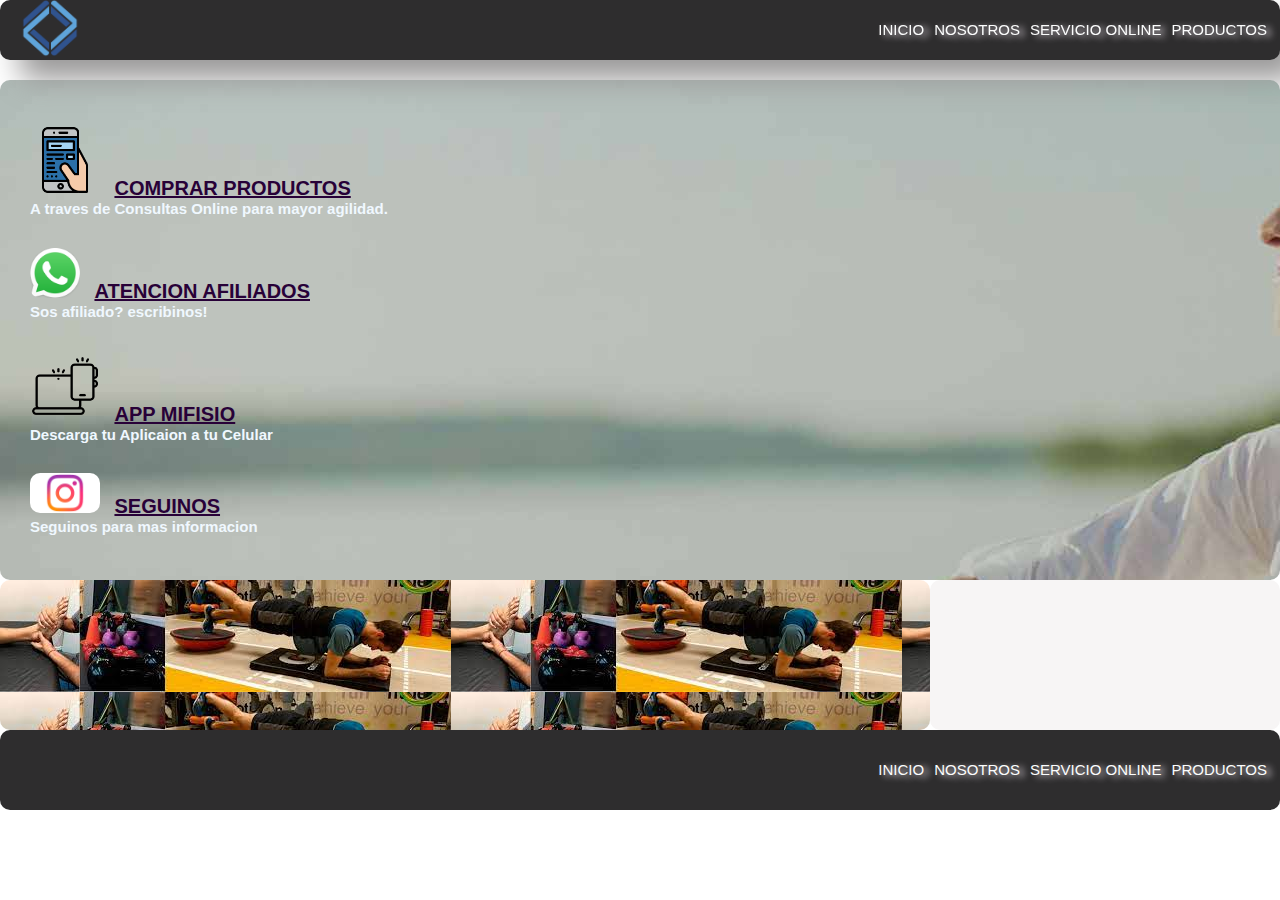
<file: assets/index.html>
<!DOCTYPE html>
<html lang="en">
<head>
    <meta charset="UTF-8">
    <meta http-equiv="X-UA-Compatible" content="IE=edge">
    <meta name="viewport" content="width=device-width, initial-scale=1.0">    
    <title>INICIO</title>
    <link href="https://unpkg.com/aos@2.3.1/dist/aos.css" rel="stylesheet">
    <link rel="stylesheet" href="./css/style.css">
</head>
<body></body>
    <div class="container">
        <nav data-aos="fade-down" class="navbar">
            <div class="logo">
                <img src="./img/logonum.png" width="60px">

            </div>          
            <ul>
                <li><a href="./index.html">INICIO</a></li>
                <li><a href="./page/nosotros.html">NOSOTROS</a></li>
                <li><a href="./page/serviciosOnline.html">SERVICIO ONLINE</a></li>
                <li><a href="./page/productos.html">PRODUCTOS</a></li>
                
            </ul>
    
        </nav>
        <header class="header">
            
            <div>
                <img class="imgUno" src="./img/smartphone.png" width="70px">
                <a  class="Gestion" href="./page/productos.html">COMPRAR PRODUCTOS</a>
                <p>A traves de Consultas Online para mayor agilidad.</p>
            </div>
            <div >
                <img class="imgDos" src="./img/whatsapp.png" width="50px">
                <a  class="Gestion" href="./page/serviciosOnline.html"> ATENCION AFILIADOS</a>
                <p>Sos afiliado? escribinos!</p>
            </div>
            <div>
                <img class="imgTres" src="./img/artilugio.png" width="70px">
                <a class="Gestion" href="">APP MIFISIO</a>
                <p> Descarga tu Aplicaion a tu Celular</p>    
            </div> 
            <div>
                <img class="imgTres" src="./img/insta.png" width="70px">
                <a class="Gestion" href="">SEGUINOS</a>
                <p>Seguinos para mas informacion </p>    
            </div>          
        
        </header>
        <main class="main">
          <div></div>
    
        </main>
        <aside data-aos="fade-up" class="sidebar">
            <section class="vieoskine">
                <iframe width="350" height="149" src="https://www.youtube.com/embed/BYFGOq_nQMw" title="YouTube video player" frameborder="0" allow="accelerometer; autoplay; clipboard-write; encrypted-media; gyroscope; picture-in-picture" allowfullscreen></iframe>
            </section>  
        </aside>
        <footer  class="footer">
            <ul>
                <li><a href="./index.html">INICIO</a></li>
                <li><a href="./page/nosotros.html">NOSOTROS</a></li>
                <li><a href="./page/serviciosOnline.html">SERVICIO ONLINE</a></li>
                <li><a href="./page/productos.html">PRODUCTOS</a></li>
                
            </ul>
        </footer>
    </div>
    <script src="https://unpkg.com/aos@2.3.1/dist/aos.js"></script>
    <script>
        AOS.init();
    </script>    
</body>
</html>
</file>
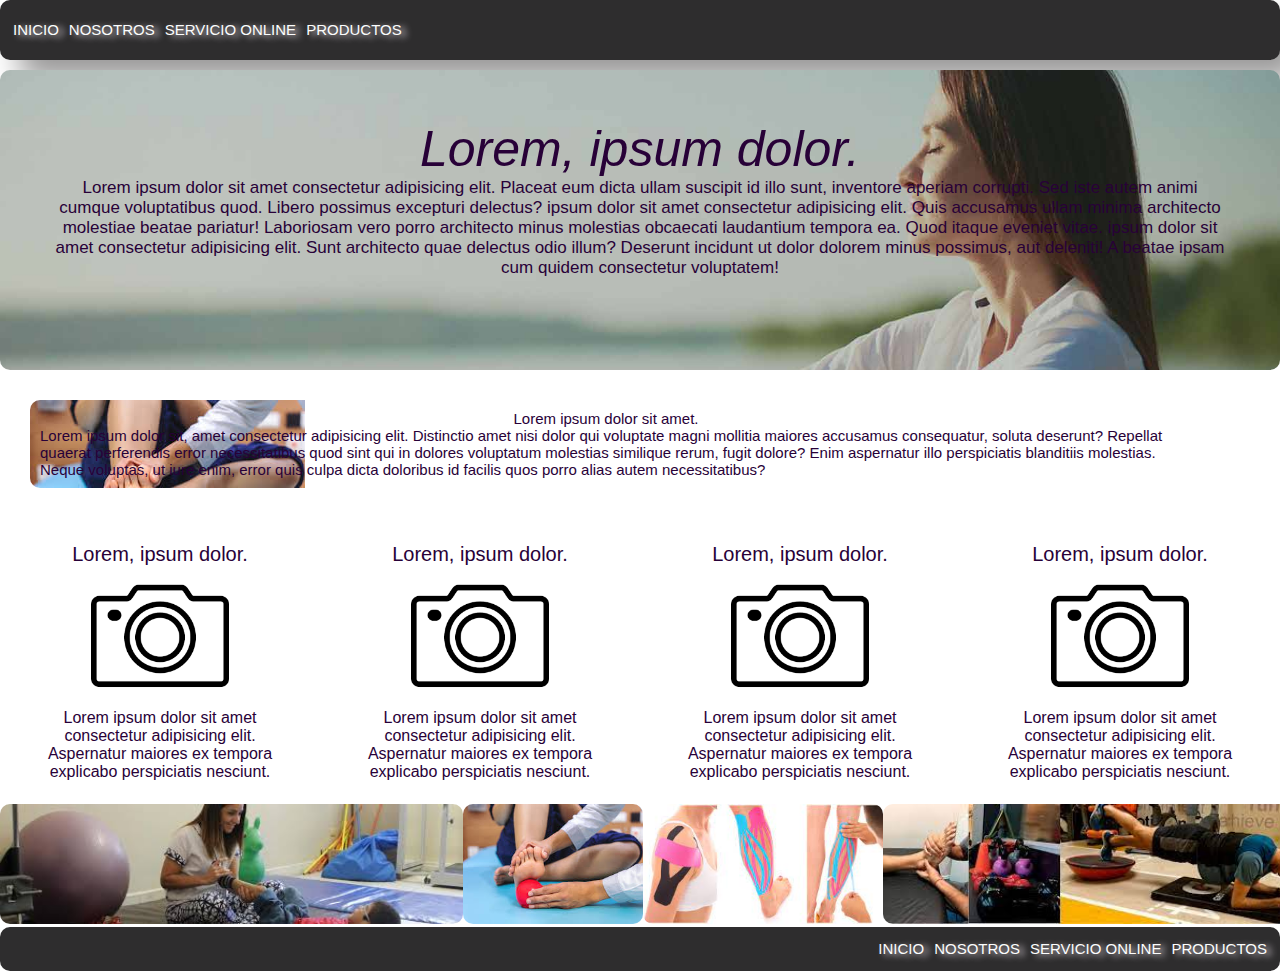
<file: assets/page/nosotros.html>
<!DOCTYPE html>
<html lang="en">
<head>
    <meta charset="UTF-8">
    <meta http-equiv="X-UA-Compatible" content="IE=edge">
    <meta name="viewport" content="width=device-width, initial-scale=1.0">    
    <title>NOSOTROS</title>
    <link rel="stylesheet" href="../css/style.css">
   
</head>
<body>
       
    <nav class="navbar">
        
            <ul>
                <li><a href="../index.html">INICIO</a></li>
                <li><a href="./nosotros.html">NOSOTROS</a></li>
                <li><a href="./serviciosOnline.html">SERVICIO ONLINE</a></li>
                <li><a href="./productos.html">PRODUCTOS</a></li>
                
            </ul>
            
    </nav>
<div class="NosotrosGrid"> 
    <header class="headNos">    
        <div class="nosotrosimg">
            <H1>Lorem, ipsum dolor.</H1>
            <P>Lorem ipsum dolor sit amet consectetur adipisicing elit. Placeat eum dicta ullam suscipit id illo sunt, inventore aperiam corrupti. Sed iste autem animi cumque voluptatibus quod. Libero possimus excepturi delectus? ipsum dolor sit amet consectetur adipisicing elit. Quis accusamus ullam minima architecto molestiae beatae pariatur! Laboriosam vero porro architecto minus molestias obcaecati laudantium tempora ea. Quod itaque eveniet vitae. ipsum dolor sit amet consectetur adipisicing elit. Sunt architecto quae delectus odio illum? Deserunt incidunt ut dolor dolorem minus possimus, aut deleniti! A beatae ipsam cum quidem consectetur voluptatem!</P>

        </div>
    </header> 
     
    <main class="mainNos">
        <div class="descrip">
            <h4 class="desc__titulo">Lorem ipsum dolor sit amet.</h4>
            <p class="desc__parrafo">Lorem ipsum dolor sit, amet consectetur adipisicing elit. Distinctio amet nisi dolor qui voluptate magni mollitia maiores accusamus consequatur, soluta deserunt? Repellat quaerat perferendis error necessitatibus quod sint qui in dolores voluptatum molestias similique rerum, fugit dolore? Enim aspernatur illo perspiciatis blanditiis molestias. Neque voluptas, ut iure enim, error quis culpa dicta doloribus id facilis quos porro alias autem necessitatibus?</p>
        </div>
        <div class="tarjetas">
            <div class="tarjeta">
                <h2 class="tarjeta__titulo">Lorem, ipsum dolor.</h2>
                <img class="tarjeta__img" src="../img/fotospng.png" alt="">
                <p class="tarjeta__text">Lorem ipsum dolor sit amet consectetur adipisicing elit. Aspernatur maiores ex tempora explicabo perspiciatis nesciunt.</p>
            </div>
            <div class="tarjeta">
                <h2 class="tarjeta__titulo">Lorem, ipsum dolor.</h2>
                <img class="tarjeta__img" src="../img/fotospng.png" alt="">
                <p class="tarjeta__text">Lorem ipsum dolor sit amet consectetur adipisicing elit. Aspernatur maiores ex tempora explicabo perspiciatis nesciunt.</p>
            </div>
            <div class="tarjeta">
                <h2 class="tarjeta__titulo">Lorem, ipsum dolor.</h2>
                <img class="tarjeta__img" src="../img/fotospng.png" alt="">
                <p class="tarjeta__text">Lorem ipsum dolor sit amet consectetur adipisicing elit. Aspernatur maiores ex tempora explicabo perspiciatis nesciunt.</p>
            </div>
            <div class="tarjeta">
                <h2 class="tarjeta__titulo">Lorem, ipsum dolor.</h2>
                <img class="tarjeta__img" src="../img/fotospng.png" alt="">
                <p class="tarjeta__text">Lorem ipsum dolor sit amet consectetur adipisicing elit. Aspernatur maiores ex tempora explicabo perspiciatis nesciunt.</p>
            </div>
        </div>
    </main>
     
    <aside class="sidebarNos">
        <div class="asideimg">
            <img class="img1" src="../img/images3.jpg" alt="">
            <img class="img2" src="../img/Kine.jpg" alt="">
            <img class="img3" src="../img/kineUno.jpg" alt="">
            <img class="img4" src="../img/kineºDos.jpg" alt="">
        </div>
    </aside>
</div>

    <footer class="footer">
        <ul>
            <li><a href="../index.html">INICIO</a></li>
            <li><a href="./nosotros.html">NOSOTROS</a></li>
            <li><a href="./serviciosOnline.html">SERVICIO ONLINE</a></li>
            <li><a href="./productos.html">PRODUCTOS</a></li>
         </ul>
    </footer>

</body>
</html>
</file>
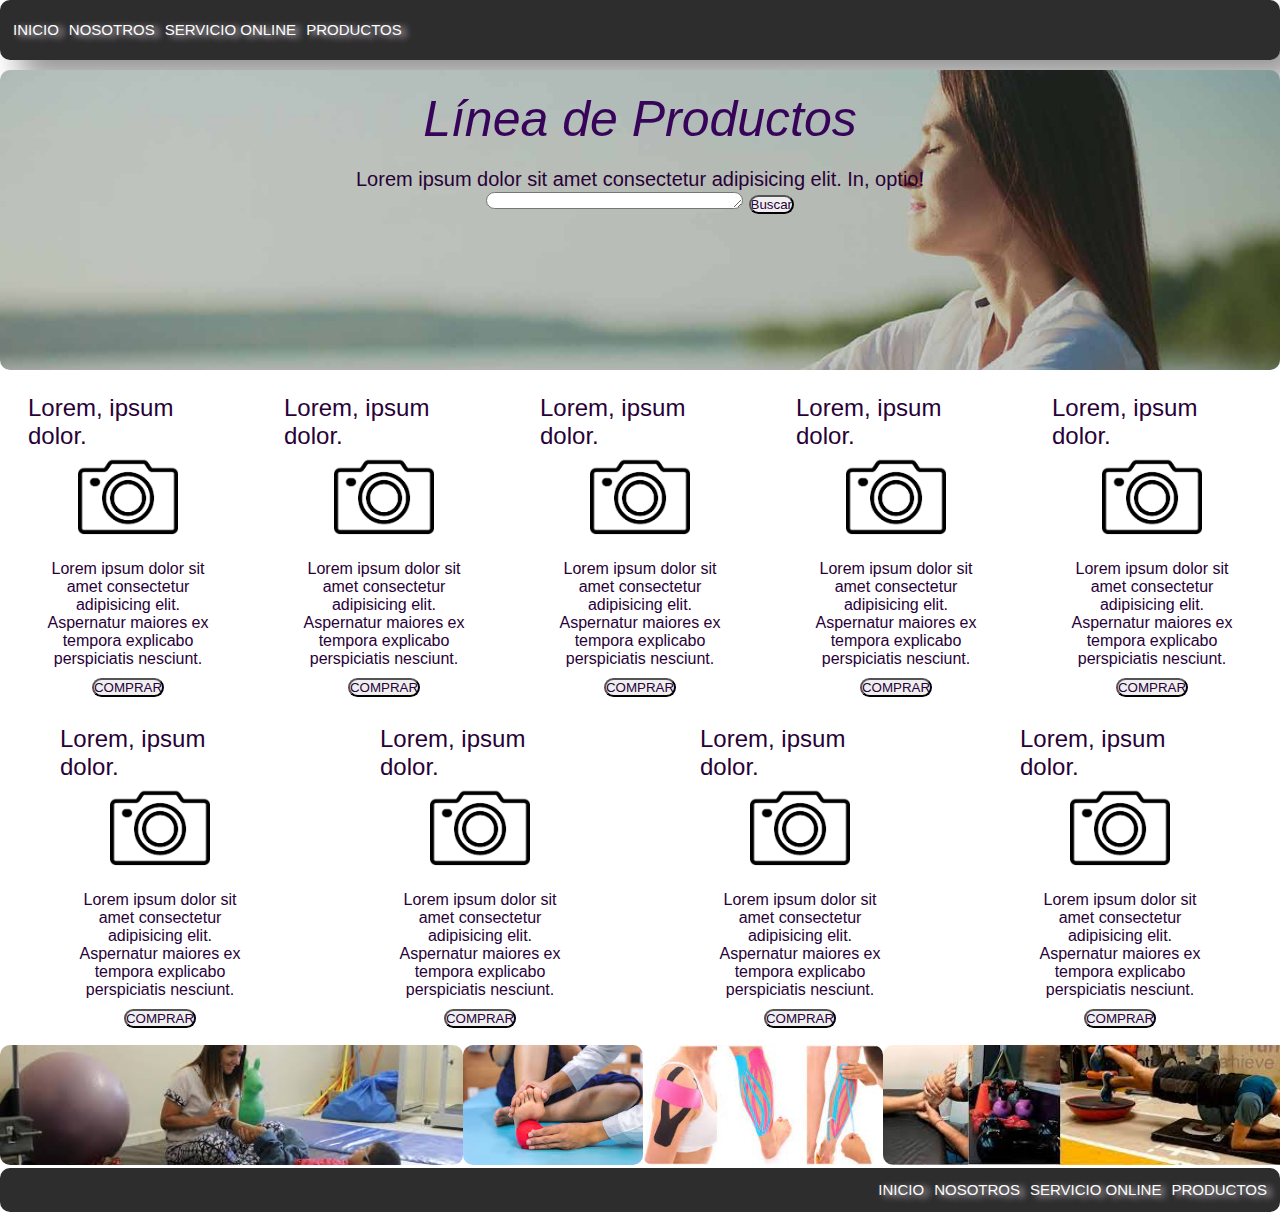
<file: assets/page/productos.html>
<!DOCTYPE html>
<html lang="en">
<head>
    <meta charset="UTF-8">
    <meta http-equiv="X-UA-Compatible" content="IE=edge">
    <meta name="viewport" content="width=device-width, initial-scale=1.0">    
    <title>COMPRAS</title>
    <link rel="stylesheet" href="../css/style.css">
   
</head>
<body>  
    
    <nav class="navbar">
         <ul>
                <li><a href="../index.html">INICIO</a></li>
                <li><a href="./nosotros.html">NOSOTROS</a></li>
                <li><a href="./serviciosOnline.html">SERVICIO ONLINE</a></li>
                <li><a href="./productos.html">PRODUCTOS</a></li>
                
         </ul>
    </nav> 
    <div class="ContainerProd"> 
    <header>
        <div class="presentation">
            <h1 class="presentacion__titulo">Línea de Productos</h1>
            <p class="presentacion__explic">Lorem ipsum dolor sit amet consectetur adipisicing elit. In, optio!</p>
            <textarea name="consulta" cols="30" rows="1" class="" aria-required="true" ></textarea>
            <input type="submit" value="Buscar"ººº></p>
        </div>
        
        
    </header>   
    <main>
        <div class="productos">
            <div class="producto">
                <h2 class="producto__titulo">Lorem, ipsum dolor.</h2>
                <img class="producto__img" src="../img/fotospng.png" alt="">
                <p class="producto__text">Lorem ipsum dolor sit amet consectetur adipisicing elit. Aspernatur maiores ex tempora explicabo perspiciatis nesciunt.</p>
                <button class="productos__comprar">COMPRAR</button>
            </div>
            <div class="producto">
                <h2 class="producto__titulo">Lorem, ipsum dolor.</h2>
                <img class="producto__img" src="../img/fotospng.png" alt="">
                <p class="producto__text">Lorem ipsum dolor sit amet consectetur adipisicing elit. Aspernatur maiores ex tempora explicabo perspiciatis nesciunt.</p>
                <button class="productos__comprar">COMPRAR</button>
            </div>
            <div class="producto">
                <h2 class="producto__titulo">Lorem, ipsum dolor.</h2>
                <img class="producto__img" src="../img/fotospng.png" alt="">
                <p class="producto__text">Lorem ipsum dolor sit amet consectetur adipisicing elit. Aspernatur maiores ex tempora explicabo perspiciatis nesciunt.</p>
                <button class="productos__comprar">COMPRAR</button>
            </div>
            <div class="producto">
                <h2 class="producto__titulo">Lorem, ipsum dolor.</h2>
                <img class="producto__img" src="../img/fotospng.png" alt="">
                <p class="producto__text">Lorem ipsum dolor sit amet consectetur adipisicing elit. Aspernatur maiores ex tempora explicabo perspiciatis nesciunt.</p>
                <button class="productos__comprar">COMPRAR</button>
            </div>
            <div class="producto">
                <h2 class="producto__titulo">Lorem, ipsum dolor.</h2>
                <img class="producto__img" src="../img/fotospng.png" alt="">
                <p class="producto__text">Lorem ipsum dolor sit amet consectetur adipisicing elit. Aspernatur maiores ex tempora explicabo perspiciatis nesciunt.</p>
                <button class="productos__comprar">COMPRAR</button>
            </div>
            <div class="producto">
                <h2 class="producto__titulo">Lorem, ipsum dolor.</h2>
                <img class="producto__img" src="../img/fotospng.png" alt="">
                <p class="producto__text">Lorem ipsum dolor sit amet consectetur adipisicing elit. Aspernatur maiores ex tempora explicabo perspiciatis nesciunt.</p>
                <button class="productos__comprar">COMPRAR</button>
            </div>
            <div class="producto">
                <h2 class="producto__titulo">Lorem, ipsum dolor.</h2>
                <img class="producto__img" src="../img/fotospng.png" alt="">
                <p class="producto__text">Lorem ipsum dolor sit amet consectetur adipisicing elit. Aspernatur maiores ex tempora explicabo perspiciatis nesciunt.</p>
                <button class="productos__comprar">COMPRAR</button>
            </div>
            <div class="producto">
                <h2 class="producto__titulo">Lorem, ipsum dolor.</h2>
                <img class="producto__img" src="../img/fotospng.png" alt="">
                <p class="producto__text">Lorem ipsum dolor sit amet consectetur adipisicing elit. Aspernatur maiores ex tempora explicabo perspiciatis nesciunt.</p>
                <button class="productos__comprar">COMPRAR</button>
            </div>
            <div class="producto">
                <h2 class="producto__titulo">Lorem, ipsum dolor.</h2>
                <img class="producto__img" src="../img/fotospng.png" alt="">
                <p class="producto__text">Lorem ipsum dolor sit amet consectetur adipisicing elit. Aspernatur maiores ex tempora explicabo perspiciatis nesciunt.</p>
                <button class="productos__comprar">COMPRAR</button>
            </div>
    </main>
    <aside>
        <div class="asideimg">
            <img class="img1" src="../img/images3.jpg" alt="">
            <img class="img2" src="../img/Kine.jpg" alt="">
            <img class="img3" src="../img/kineUno.jpg" alt="">
            <img class="img4" src="../img/kineºDos.jpg" alt="">
        </div>
    
   
    </aside>
</div>

    <footer class="footer">
      
         
         <ul>
            <li><a href="../index.html">INICIO</a></li>
            <li><a href="./nosotros.html">NOSOTROS</a></li>
            <li><a href="./serviciosOnline.html">SERVICIO ONLINE</a></li>
            <li><a href="./productos.html">PRODUCTOS</a></li>
            
        </ul>
    </footer>
     
</body>
</html>
</file>
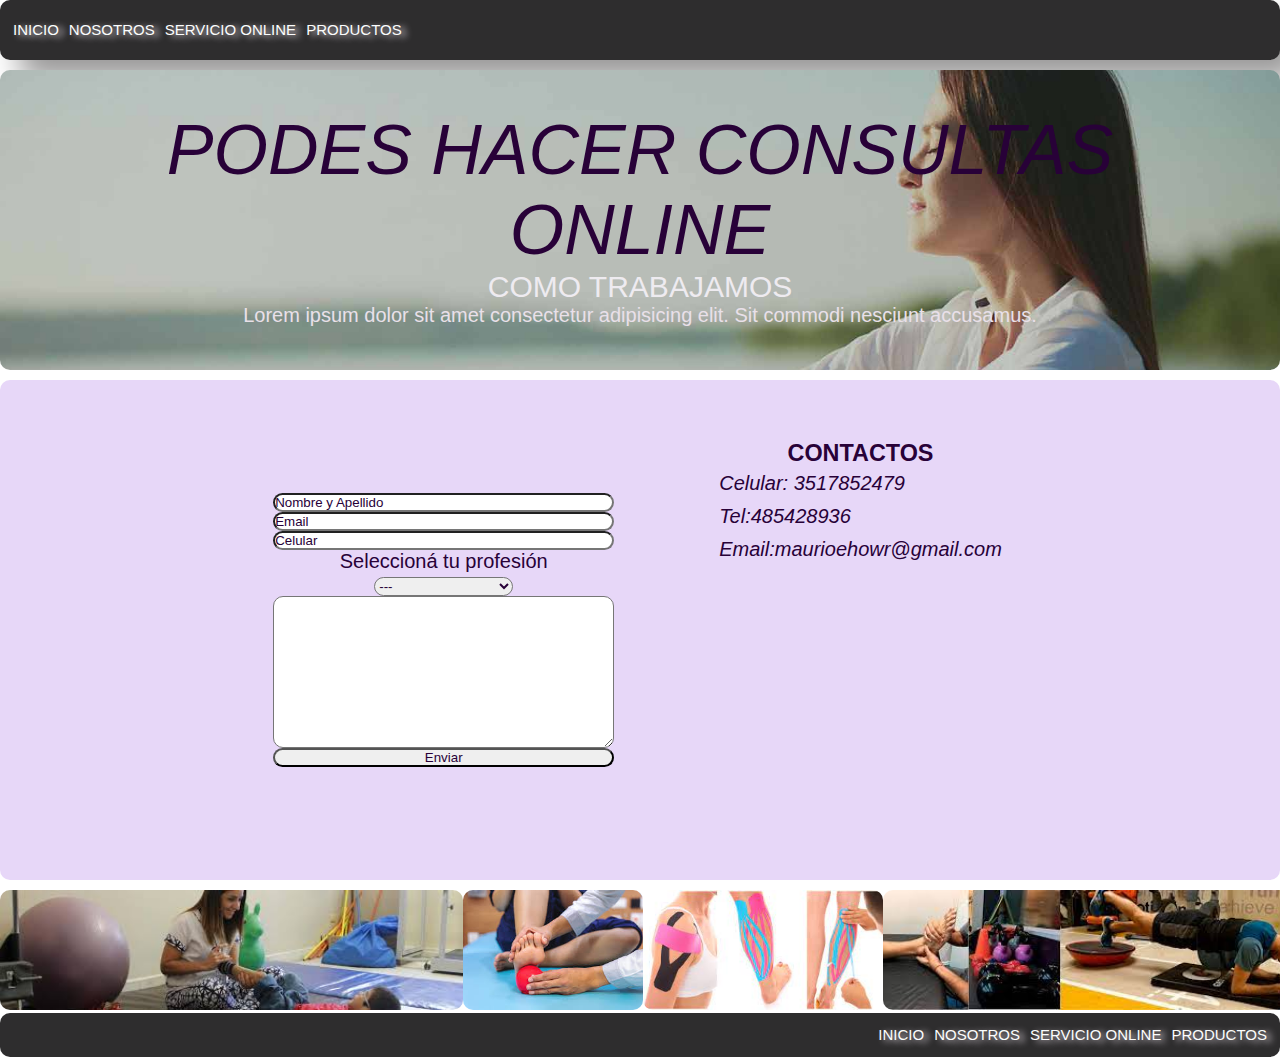
<file: assets/page/serviciosOnline.html>
<!DOCTYPE html>
<html lang="en">
<head>
    <meta charset="UTF-8">
    <meta http-equiv="X-UA-Compatible" content="IE=edge">
    <meta name="viewport" content="width=device-width, initial-scale=1.0">    
    <title>SERVICIOS ONLINE</title>
    <link rel="stylesheet" href="../css/style.css">
   
</head>
<body>    
    <nav class="navbar">        
            <ul>
                <li><a href="../index.html">INICIO</a></li>
                <li><a href="./nosotros.html">NOSOTROS</a></li>
                <li><a href="./serviciosOnline.html">SERVICIO ONLINE</a></li>
                <li><a href="./productos.html">PRODUCTOS</a></li>
                
            </ul>
    </nav> 
    
    <header>
        <div class="Servicios">
            <h1>PODES HACER CONSULTAS ONLINE</h1>
            <h2>COMO TRABAJAMOS</h2>
            <P>Lorem ipsum dolor sit amet consectetur adipisicing elit. Sit commodi nesciunt accusamus.</P>
        </div>    
    </header> 
    <main>
        <div class="CajasConsultas">  
            <div class="cajaOnline">
                    <input type="text" name="nombreyapellido" value="Nombre y Apellido" >
                </span>
                    <input type="email" name="email" value="Email" size="40" aria-required="true" aria-invalid="false">
                </span>
                    <input type="tel" name="whatsapp" value="Celular" size="40" aria-required="true" aria-invalid="false">
                </span>
                <label>Seleccioná tu profesión</label>
                <span class="Opcion">
                    <select name="profesion" aria-required="true" aria-invalid="false">
                        <option value="">---</option>
                        <option value="Kinesiología">Kinesiología</option>
                        <option value="Psicologa">psicologa</option>
                        <option value="Nutricionista">Nutricionista</option>
                        <option value="EducacionEspecial">Educacion Especial</option>
                        <option value="OtrasOpciones">Otras Opciones</option>
                    </select>
                </span>     
                <textarea name="consulta" cols="30" rows="10" class="" aria-required="true" ></textarea>
                <input type="submit" value="Enviar"></p>
            </div>
            <div class="Maps">
                <h3 class="Contaction">CONTACTOS</h3>
                <p> Celular: 3517852479 </p>
                <p>   Tel:485428936</p>
                <p> Email:maurioehowr@gmail.com</p>
                <iframe src="https://www.google.com/maps/embed?pb=!1m18!1m12!1m3!1d3501.954956203399!2d-65.13514968532775!3d-28.631112073939725!2m3!1f0!2f0!3f0!3m2!1i1024!2i768!4f13.1!3m3!1m2!1s0x9425a852f371b9c7%3A0x34707ac45bea16ac!2sMariano%20Moreno%20573%2C%20Fr%C3%ADas%2C%20Santiago%20del%20Estero!5e0!3m2!1ses!2sar!4v1655448439175!5m2!1ses!2sar" width="300" height="250" style="border: 5px;;" allowfullscreen="" loading="lazy" referrerpolicy="no-referrer-when-downgrade"></iframe>            
            </div>
        </div>
         
            
    </main>
    <aside>
        <div class="asideimg">
            <img class="img1" src="../img/images3.jpg" alt="">
            <img class="img2" src="../img/Kine.jpg" alt="">
            <img class="img3" src="../img/kineUno.jpg" alt="">
            <img class="img4" src="../img/kineºDos.jpg" alt="">
        </div>
    
   
    </aside>

    <footer class="footer">
       
         <ul>
            <li><a href="../index.html">INICIO</a></li>
            <li><a href="./nosotros.html">NOSOTROS</a></li>
            <li><a href="./serviciosOnline.html">SERVICIO ONLINE</a></li>
            <li><a href="./productos.html">PRODUCTOS</a></li>
            
        </ul>
    </footer>
</body>
</html>
</file>
<file: assets/css/style.css>
*{
    margin: 0%;
    padding: 0%;
    color: #280138;
    font-family: 'Segoe UI', Tahoma, Geneva, Verdana, sans-serif;
    font-weight: 500;
    box-sizing: border-box;
    border-radius: 10px;
    
   
}
.container{  
  display: grid;
  grid-template-columns: repeat(4,1fr);
  grid-template-rows: 80px 500px 150px 80px;
  grid-template-areas: "navbar navbar navbar navbar"
                       "header header header header"
                       "main   main   main   sidebar"
                       "footer footer footer footer";
}
.navbar{
  grid-area: navbar;
  box-shadow: #999898 20px 20px 30px;
  background-color: rgb(46, 45, 46);
  display: flex;
  width: auto;
  height: 60px;
  justify-content:space-between;
  align-items: center;

  
  
}
.logo{
 padding: 20px;
}
.navbar ul{
  display: flex;
  list-style: none;
  margin: 8px;

  
}
.navbar ul li{
  padding: 5px;
  

}
.navbar ul li a{
  text-decoration: none;
  color:rgb(252, 253, 253);
  font-size: 15px;
  text-shadow: #e9e0e9 5px 2px 6px;
}

.header{
  grid-area: header;
  background-image: url(../img/fisio.jpg);
  display:grid;
  border-radius: 10px;
  padding: 30px;
  justify-content:left;
  align-items: center;
  box-shadow: #080608, 5px 5px;
}

.Gestion{
  font-family: 'Segoe UI', Tahoma, Geneva, Verdana, sans-serif;
  font-size: 20px;
  color: #280138;
  font-weight: 800;
  padding: 20px 10px;
 
}


.header p{
  width: 500px;
  font-family:'Trebuchet MS', 'Lucida Sans Unicode', 'Lucida Grande', 'Lucida Sans', Arial, sans-serif;
  font-size: 15px;
  font-weight: 600;
  color: aliceblue;
  
 
}
.main{
  grid-area: main;
  background-color: rgb(248, 246, 250);
  display: flex;
  background-image: url(../img/kineUno.jpg);
  background-image: url(../img/kineºDos.jpg);
  background-size:auto;

}
.sidebar{
  grid-area: sidebar;
  background-color: rgb(247, 245, 245);
  
}
.footer{
  grid-area: footer;
  background-color: rgb(46, 45, 46);
  display: flex;
  justify-content: end;
  align-items: center;
}
.footer ul{
  display: flex;
  list-style: none;
  margin: 8px;
}
.footer ul li{
  padding: 5px; 
}
.footer ul li a{
  text-decoration: none;
  color:rgb(252, 253, 253);
  font-size: 15px;
  text-shadow: #e9e0e9 5px 2px 6px;
}
/*GRID*/

.asideimg{
    display:flex;
    align-items: unset;
    display: flex;
    margin: 3px 0px;   
    height: 120px;
}


.tarjeta{
  display: flex;
  flex-direction: column;
  width: 250px;
  align-items: center;
  margin: 10px;
  border-radius: 10px;
  padding: 10px;
  
}
.tarjeta__titulo{
  font-size: 20px;
  margin: 5px 0px;

}
.tarjeta__img{
  width: 60%;
}
.tarjeta__text{
  text-align: center;
}
.tarjetas{
  display: flex;
  flex-wrap: wrap;
  justify-content:space-around ;
}
.nosotrosimg{
  background-image: url(../img/fisio.jpg);
  height: 300px;
  font-size: 15px;
  background-size: cover;
  background-repeat: no-repeat;
  margin: 10px 0px;
  text-align: center;
  justify-content: center;
  align-items: center;
  color: blanchedalmond;

}
.nosotrosimg h1{
  font-size: 30px;
  font-style: oblique;
  font-weight: 100;
  color: #280138;
  text-align: center;
}
.nosotros p{
  color: #fdfcfd;

}
.descrip{
  font-size: 15px;
  display: flex;
  flex-direction: column;
  width: 90%;
  justify-content: center;
  align-items: center;
  background-image: url(../img/Kine.jpg);
  background-repeat:no-repeat;
  margin: 30px 30px;
  border-radius: 10px;
  padding: 10px;
}
.productos{
  display:flex;
  flex-wrap: wrap;
  justify-content:space-around ;
}

.producto{
  display: flex;
  flex-direction: column;
  width: 200px;
  align-items: center;
  margin: 14px;
  padding: 0px;
}

.producto__img{
  width: 50%;
}
.producto__text{
  text-align: center;
  margin: 10px;
}
.presentation{
  height: 300px;
  font-size: 20px;
  background-size: cover;
  background-repeat: no-repeat;
  margin: 10px 0px;
  text-align: center;
  justify-content: center;
  align-items: center;
  font-family:'Segoe UI', Tahoma, Geneva, Verdana, sans-serif;
  background-image: url(../img/fisio.jpg);
}
.presentation h1{
  font-size: 50px;
  padding: 20px;
  font-style: oblique;
  color: #37045a;
  text-align: center;
}
.presentation p{
  font-size: 20px;
}

.Servicios{
  background-image: url(../img/fisio.jpg);
  height: 300px;
  font-size: 13px;
  background-size: cover;
  background-repeat: no-repeat;
  margin: 10px 0px;
  text-align: center;
  justify-content: center;
  align-items: center;
  color: blanchedalmond;
}
.Servicios h1{
  font-size: 50px;
  font-style: oblique;
  font-weight: 100;
  color: #f862f8;
  text-align: center;
}
.Servicios h2{
  color: #280138;
}
.Servicios p{
  color: #161316;
}

.CajasConsultas{
  display: grid;
  background-color: #d1a8fa; 
  height: 900px;
  font-size: 20px;
  margin: 10px 0px;
  text-align:center;
  justify-content:center;
  align-items:center;
  color: blanchedalmond; 
  
}
.Maps h3{
  font-family: 'Segoe UI', Tahoma, Geneva, Verdana, sans-serif;
  font-weight: 900;
}
.Maps p{
 text-align: left;
 padding: 5px 55px; 
 font-style: oblique;
}



.cajaOnline{
  margin: 50px;
  display:grid;
  justify-content:center;
  font-family: 'Segoe UI', Tahoma, Geneva, Verdana, sans-serif;
}

@media(min-width:576px){
  .nosotrosimg{
    background-image: url(../img/fisio.jpg);
    height: 300px;
    padding: 50px;
    font-size: 17px;
    background-size: cover;
    background-repeat: no-repeat;
    margin: 10px 0px;
    text-align: center;
    justify-content: center;
    align-items: center;
    color: rgb(252, 255, 205);

  }
  .nosotrosimg h1{
    align-content: center;
    text-align: center;
    font-size: 50px;
    font-style: oblique;
    font-weight: 100;
    color: #280138;
    text-align: center;
    box-shadow: #f5f2f5, 5px 5px;
  }
}
@media(min-width:576px){
  .Servicios{
    background-image: url(../img/fisio.jpg);
    height: 300px;
    font-size: 20px;
    background-size: cover;
    background-repeat: no-repeat;
    padding: 40px;
    text-align: center;
    justify-content: center;
    align-items: center;
    color: blanchedalmond;
  }
  .Servicios h1{
    font-size: 70px;
    font-style: oblique;
    font-weight: 100;
    color: #280138;
    text-align: center;
  }
  .Servicios h2{
    color: #eeebf0;
  }
  .Servicios p{
    color: #e9e0e9;
  }
  
  .CajasConsultas{
    display: flex;
    background-color: #e7d7f8; 
    height: 500px;
    font-size: 20px;
    margin: 10px 0px;
    text-align:center;
    justify-content:center;
    align-items:center;
    color: #280138; 
    
  }
  
  .cajaOnline{
    margin: 50px;
    display:grid;
    justify-content:center;
    font-family: 'Segoe UI', Tahoma, Geneva, Verdana, sans-serif;
  }

  .Maps h3{
    font-family: 'Segoe UI', Tahoma, Geneva, Verdana, sans-serif;
    font-weight: 900;
  }
  .Maps p{
  text-align: left;
  padding: 5px 55px; 
  font-style: oblique;
  }

}
</file>
